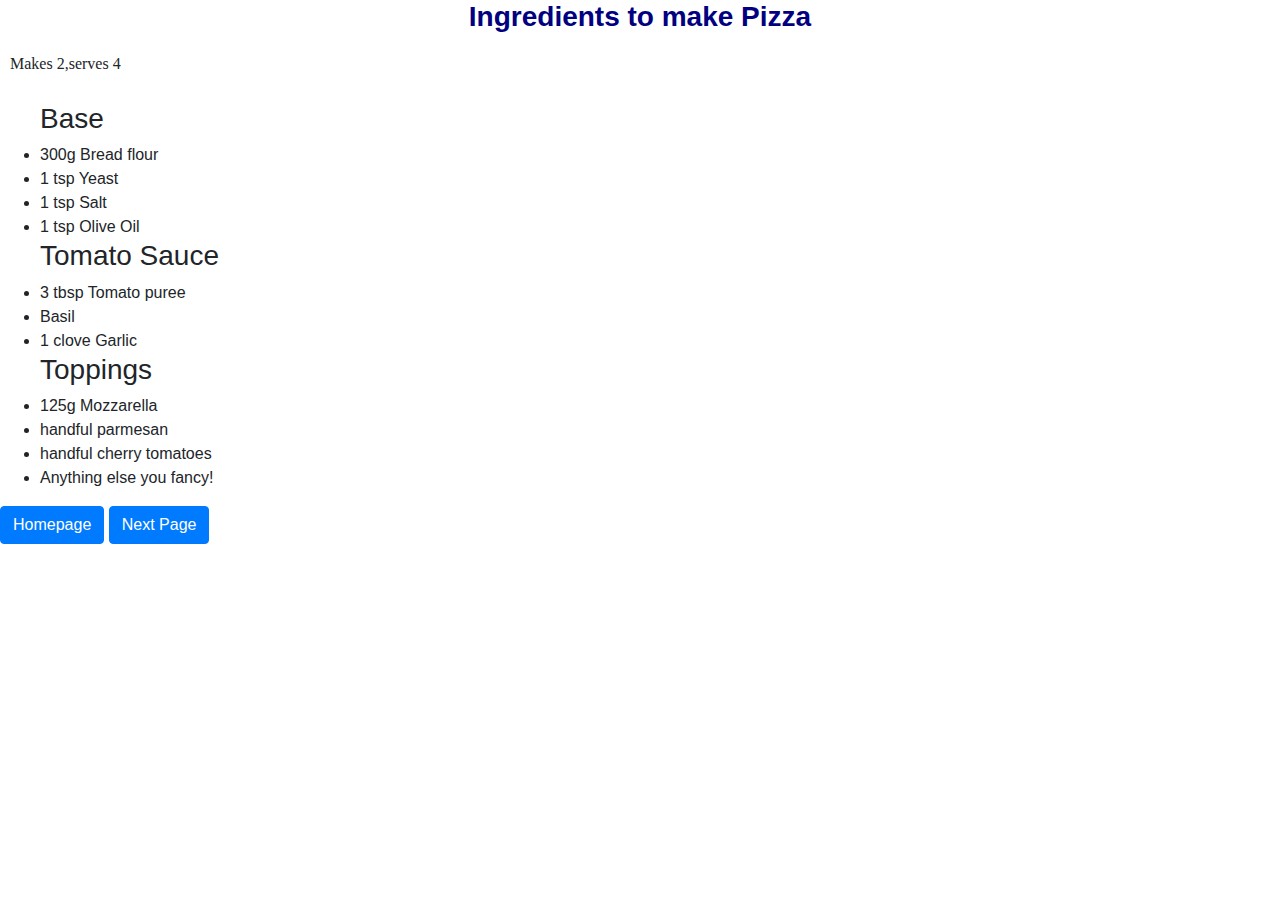
<file: pageOne.html>
<!DOCTYPE html>
<html>
    <head>
    <title>Pizza Website</title>
    <link rel="stylesheet" href="styles.css">
    <link rel="stylesheet" href="https://maxcdn.bootstrapcdn.com/bootstrap/4.5.2/css/bootstrap.min.css">
    <script src="https://ajax.googleapis.com/ajax/libs/jquery/3.5.1/jquery.min.js"></script>
    <script src="https://cdnjs.cloudflare.com/ajax/libs/popper.js/1.16.0/umd/popper.min.js"></script>
    <script src="https://maxcdn.bootstrapcdn.com/bootstrap/4.5.2/js/bootstrap.min.js"></script>

    <style>
        body{
            background-color: White;
        }
        @media only screen and (max-width:600px){
            body{
                background-color: Grey;
            }
            p{
                font-family:'Segoe UI', Tahoma, Geneva, Verdana, sans-serif;
                font-size:30px;
                color:white;
            }
            .list{
                color: white;
                font-size: 40px;
                font-family:'Segoe UI', Tahoma, Geneva, Verdana, sans-serif
            }
        }
    </style>


    </head>
    <body>
        <div>
            <h3 class="title">Ingredients to make Pizza</h3>
            <p>Makes 2,serves 4</p>

            <ul>
            <h3 class="list">Base</h3>
                <li>300g Bread flour</li>
                <li>1 tsp Yeast</li>
                <li>1 tsp Salt</li>
                <li>1 tsp Olive Oil</li>
            <h3 class="list">Tomato Sauce</h3>
                <li>3 tbsp Tomato puree</li>
                <li>Basil</li>
                <li>1 clove Garlic</li>
            <h3 class="list">Toppings</h3>
                <li>125g Mozzarella</li>
                <li>handful parmesan</li>
                <li>handful cherry tomatoes</li>
                <li>Anything else you fancy!</li>
             
            </ul>
        
            <!-- <button type="button" class="btn btn-primary">Homepage<a href="index.html"></a></button>
            <button type="button" class="btn btn-primary">Next Page<a href="pagetwo.html"></a></button> -->
            <a href="index.html">
                <button type="button" class="btn btn-primary">Homepage</button>
            </a>
            <a href="pagetwo.html">
                <button type="button" class="btn btn-primary">Next Page</button>
            </a>


        </div>
    </body>
</html>
</file>
<file: styles.css>
.title{
    font-family: Verdana, Geneva, Tahoma, sans-serif;
    color:navy;
    font-weight: bolder;
    text-align: center;
}

.serves{
    font-family:Georgia, 'Times New Roman', Times, serif;
    color:navy;
    text-align: center;
    font-style: italic;
}



body {

}

h1 {
    position: relative;
    left: 350px;
    top: 5px;
    font-family: Georgia, 'Times New Roman', Times, serif;
    color:rgb(22, 98, 168);
}
p {
    font-family: Georgia, 'Times New Roman', Times, serif;
    padding: 10px;
}

button {
    padding: 20px 20px;

}

#homePic {
    position: relative;
    left: 80px;
    padding: 10px 20px;
    border-radius:50%;
}
</file>
